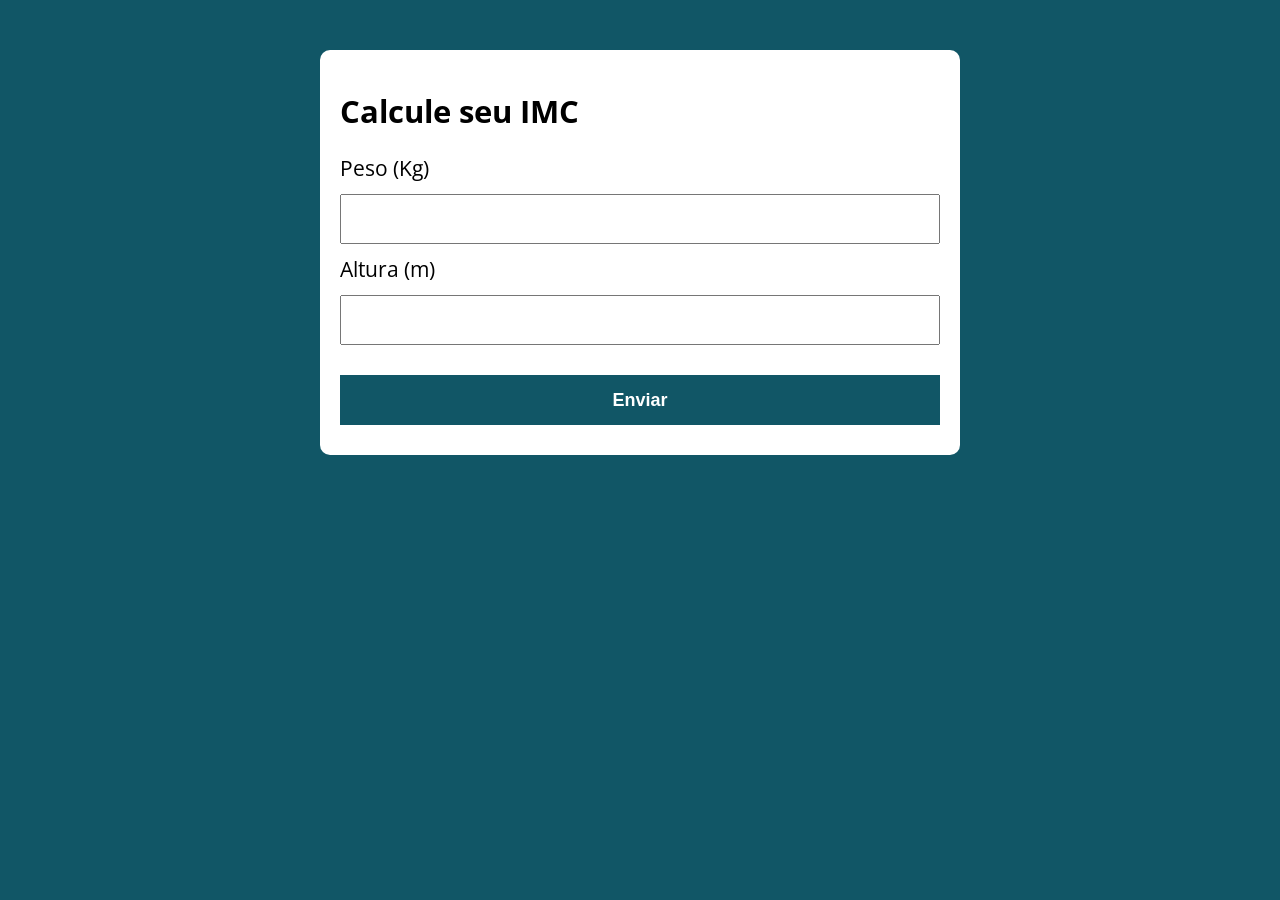
<file: secao3/aula26/index.html>
<!DOCTYPE html>
<html lang="pt-BR">

<head>
  <meta charset="UTF-8">
  <meta name="viewport" content="width=device-width, initial-scale=1.0">
  <meta http-equiv="X-UA-Compatible" content="ie=edge">
  <title>Calcule seu IMC</title>
  <link rel="stylesheet" href="./assets/css/style.css">
</head>

<body>

  <section class="container">
    <h1>Calcule seu IMC</h1>
    <form action="/" id="formulario" method="POST">
      <label for="peso">Peso (Kg)</label>
      <input type="text" id="peso" name="peso">
      <label for="altura">Altura (m)</label>
      <input type="text" id="altura" name="altura">
      <button type="submit">Enviar</button>
    </form>

    <div id="resultado"></div>
  </section>

  <script src="./assets/js/main.js"></script>
</body>

</html>
</file>
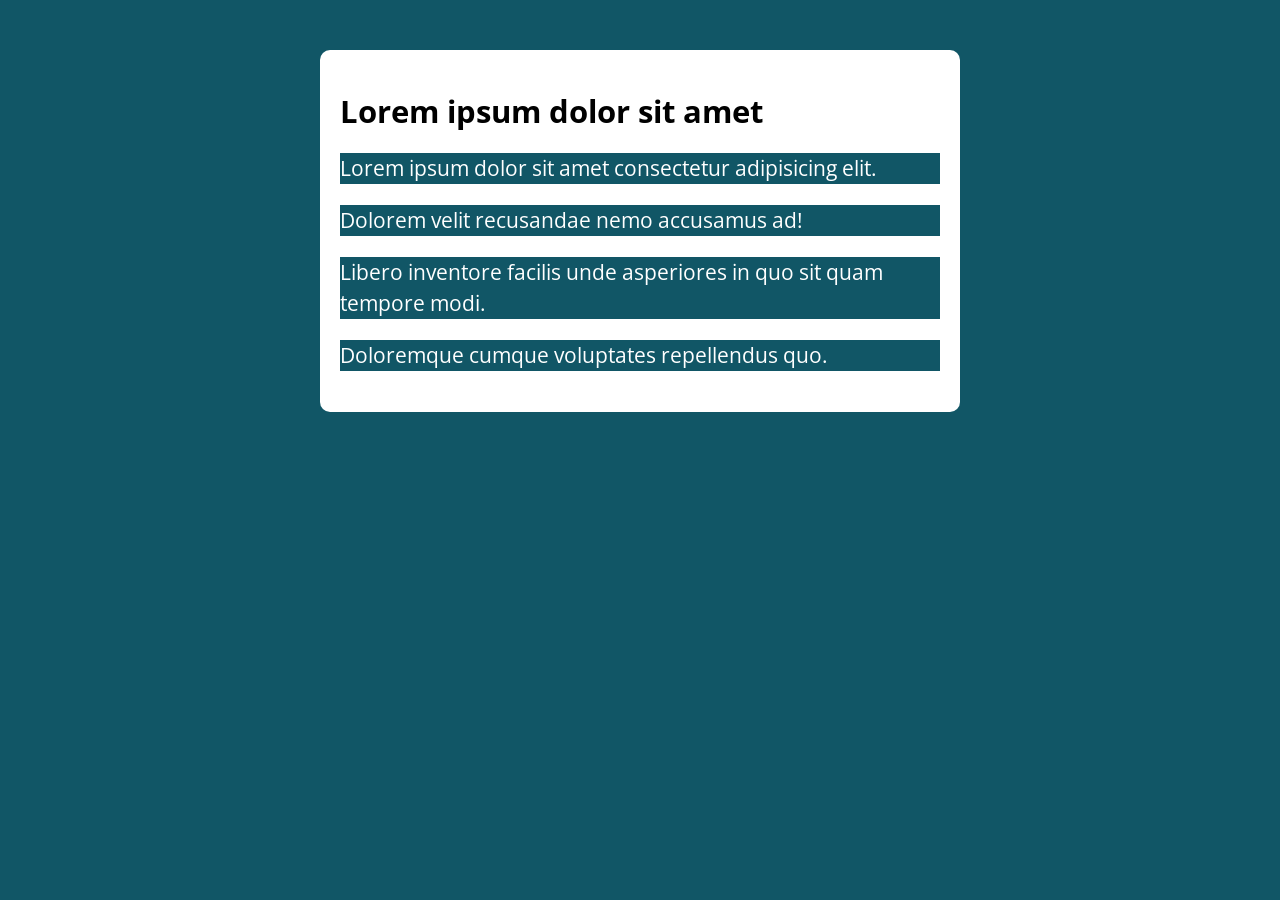
<file: secao3/exercicioNodeLIst/index.html>
<!DOCTYPE html>
<html lang="pt-BR">

<head>
  <meta charset="UTF-8">
  <meta name="viewport" content="width=device-width, initial-scale=1.0">
  <meta http-equiv="X-UA-Compatible" content="ie=edge">
  <title>Modelo</title>
  <link rel="stylesheet" href="./assets/css/style.css">
</head>

<body>

  <section class="container">
    <h1>Lorem ipsum dolor sit amet</h1>
    <div class="paragrafos">
      <p>Lorem ipsum dolor sit amet consectetur adipisicing elit.</p>
      <p>Dolorem velit recusandae nemo accusamus ad!</p>
      <p>Libero inventore facilis unde asperiores in quo sit quam tempore modi.</p>
      <p>Doloremque cumque voluptates repellendus quo.</p>
    </div>
  </section>

  <script src="./assets/js/main.js"></script>
</body>

</html>
</file>
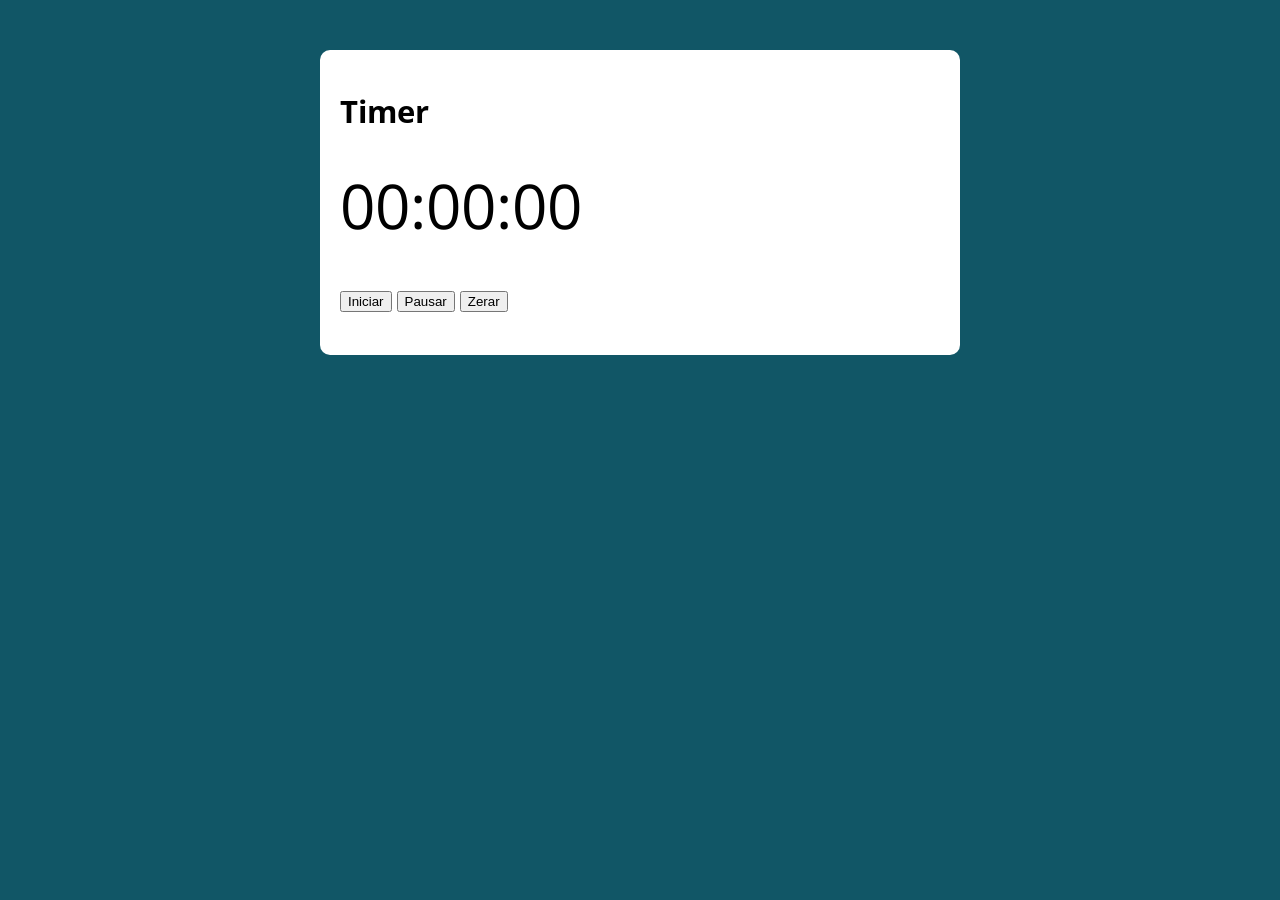
<file: secao3/timer/index.html>
<!DOCTYPE html>
<html lang="pt-BR">

<head>
  <meta charset="UTF-8">
  <meta name="viewport" content="width=device-width, initial-scale=1.0">
  <meta http-equiv="X-UA-Compatible" content="ie=edge">
  <title>Timer</title>
  <link rel="stylesheet" href="./assets/css/style.css">
</head>

<body>

  <section class="container">
    <h1>Timer</h1>
    <p class="timer">00:00:00</p>
    <p>
      <button type="button" class="iniciar">Iniciar</button>
      <button type="button" class="pausar">Pausar</button>
      <button type="button" class="zerar">Zerar</button>
    </p>
  </section>

  <script src="./assets/js/main.js"></script>
</body>

</html>
</file>
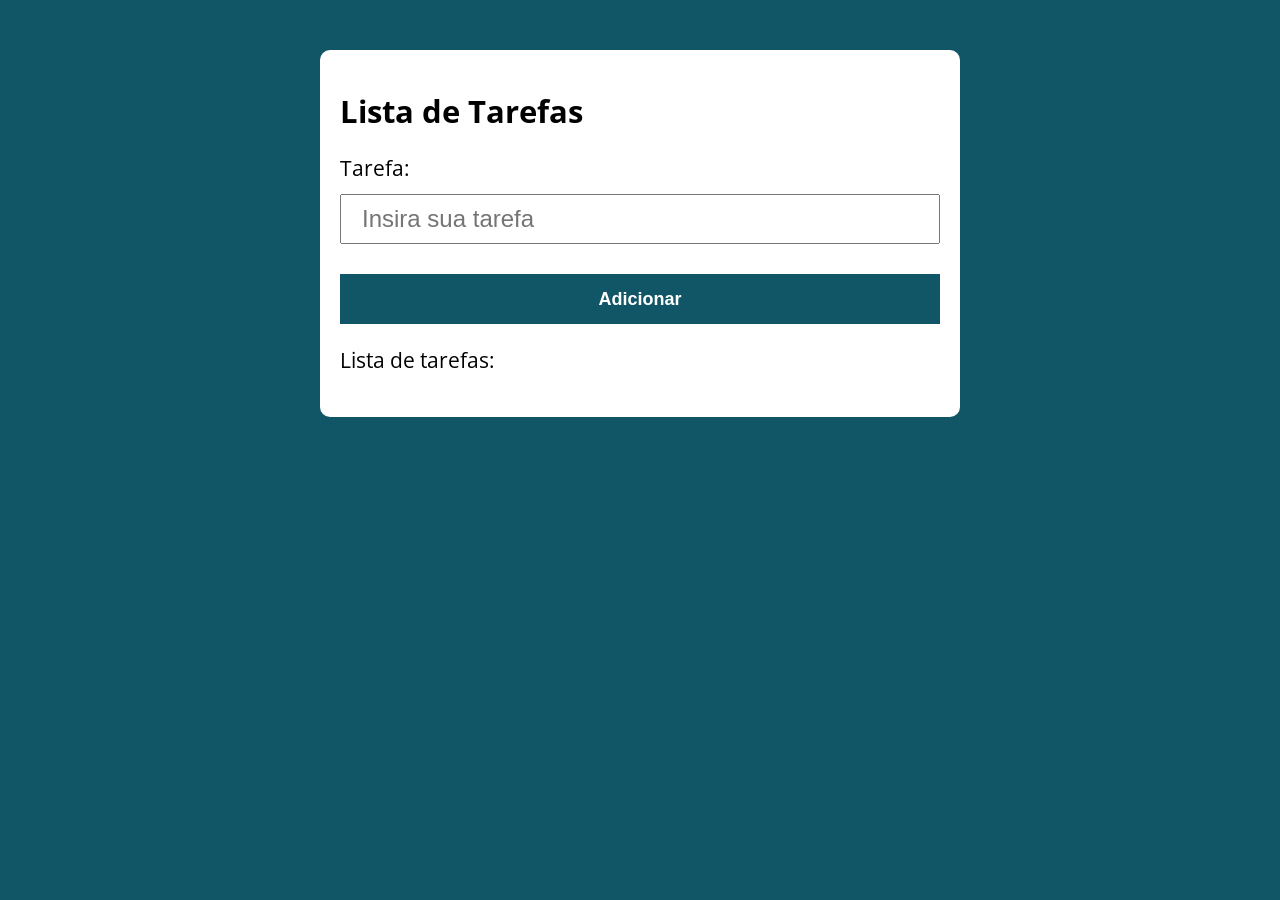
<file: secao3/ToDo List/index.html>
<!DOCTYPE html>
<html lang="pt-BR">

<head>
  <meta charset="UTF-8">
  <meta name="viewport" content="width=device-width, initial-scale=1.0">
  <meta http-equiv="X-UA-Compatible" content="ie=edge">
  <title>ToDo List</title>
  <link rel="stylesheet" href="./assets/css/style.css">
</head>

<body>

  <section class="container">
    <h1>Lista de Tarefas</h1>
    <form action="" class="addNovaTarefa">
      <label for="tarefa">Tarefa: </label>
      <input type="text" name="tarefa" class="novaTarefa" placeholder="Insira sua tarefa">
      <button class="adicionar">Adicionar</button>
    </form>    
    <div >
      <p>Lista de tarefas:</p>
      <ul class="lista">

      </ul>
    </div>
  </section>

  <script src="./assets/js/main.js"></script>
</body>

</html>
</file>
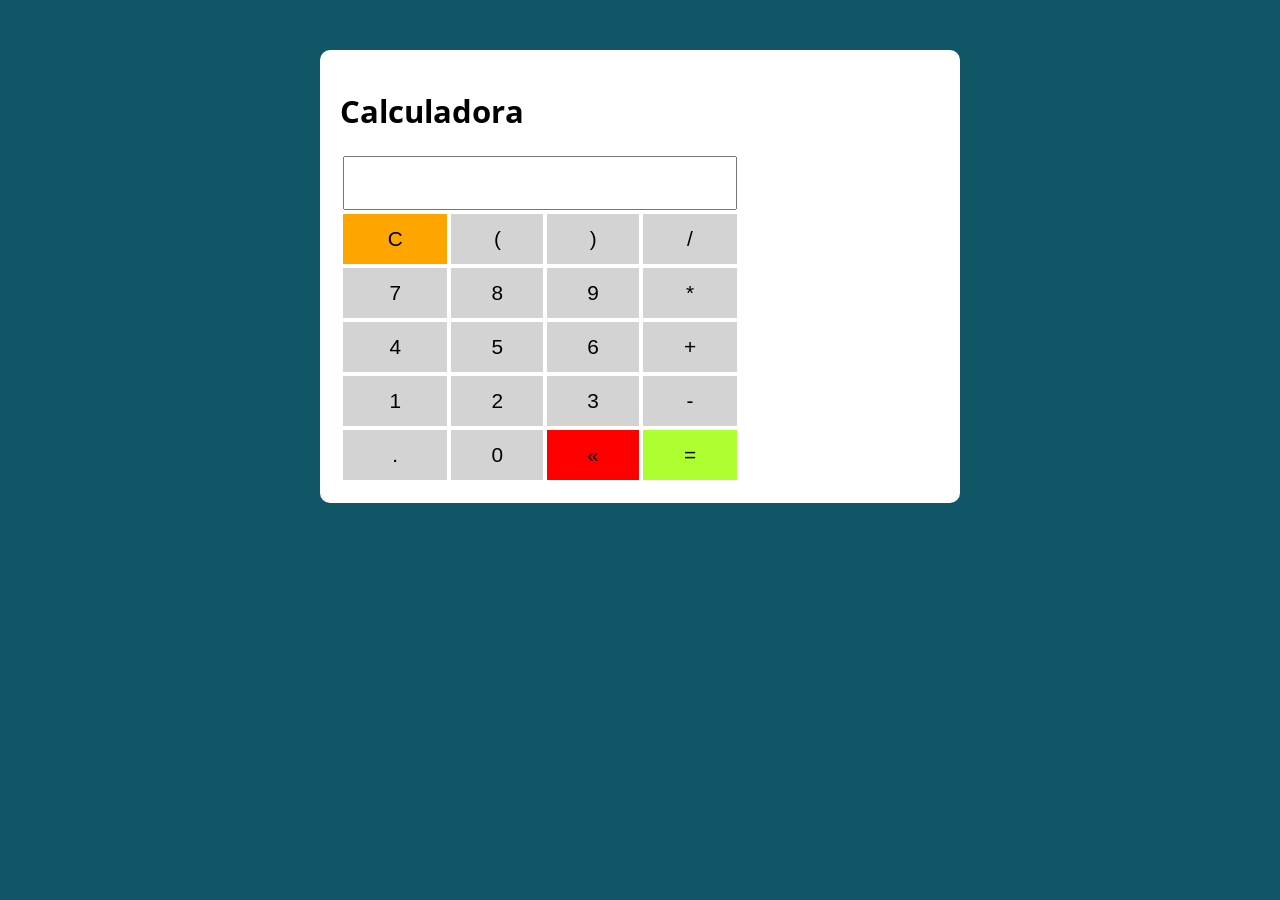
<file: secao4/calculadora/index.html>
<!DOCTYPE html>
<html lang="pt-BR">

<head>
  <meta charset="UTF-8">
  <meta name="viewport" content="width=device-width, initial-scale=1.0">
  <meta http-equiv="X-UA-Compatible" content="ie=edge">
  <title>Calculadora</title>
  <link rel="stylesheet" href="./assets/css/style.css">
</head>

<body>

  <section class="container">
    <h1>Calculadora</h1>
    <table class="calculadora">
      <tr>
        <td colspan="4">
          <input type="text" class="display" readonly>
        </td>
      </tr>
      <tr>
        <td><button class="btn btn-clear">C</button></td>
        <td><button class="btn btn-num">(</button></td>
        <td><button class="btn btn-num">)</button></td>
        <td><button class="btn btn-num">/</button></td>
      </tr>
      <tr>
        <td><button class="btn btn-num">7</button></td>
        <td><button class="btn btn-num">8</button></td>
        <td><button class="btn btn-num">9</button></td>
        <td><button class="btn btn-num">*</button></td>
      </tr>
      <tr>
        <td><button class="btn btn-num">4</button></td>
        <td><button class="btn btn-num">5</button></td>
        <td><button class="btn btn-num">6</button></td>
        <td><button class="btn btn-num">+</button></td>
      </tr>
      <tr>
        <td><button class="btn btn-num">1</button></td>
        <td><button class="btn btn-num">2</button></td>
        <td><button class="btn btn-num">3</button></td>
        <td><button class="btn btn-num">-</button></td>
      </tr>
      <tr>
        <td><button class="btn btn-num">.</button></td>
        <td><button class="btn btn-num">0</button></td>
        <td><button class="btn btn-del">&laquo;</button></td>
        <td><button class="btn btn-eq">=</button></td>
      </tr>
    </table>
  </section>

  <script src="./assets/js/main.js"></script>
</body>

</html>
</file>
<file: secao3/aula26/assets/css/style.css>
@import url('https://fonts.googleapis.com/css?family=Open+Sans:400,700&display=swap');
:root {
  --primary-color: rgb(17, 86, 102);
  --primary-color-darker: rgb(9, 48, 56);
}

* {
  box-sizing: border-box;
  outline: 0;
}

body {
  margin: 0;
  padding: 0;
  background: var(--primary-color);
  font-family: 'Open sans', sans-serif;
  font-size: 1.3em;
  line-height: 1.5em;
}

.container {
  max-width: 640px;
  margin: 50px auto;
  background: #fff;
  padding: 20px;
  border-radius: 10px;
}

form input, form label, form button {
  display: block;
  width: 100%;
  margin-bottom: 10px;
}

form input {
  font-size: 24px;
  height: 50px;
  padding: 0 20px;
}

form input:focus {
  outline: 1px solid var(--primary-color);
}

form button {
  border: none;
  background: var(--primary-color);
  color: #fff;
  font-size: 18px;
  font-weight: 700;
  height: 50px;
  cursor: pointer;
  margin-top: 30px;
}

form button:hover {
  background: var(--primary-color-darker);
}

.paragrafo-resultado, .bad {
  background: rgb(109, 255, 182);
  padding: 10px 20px;
}

.bad {
  background: rgb(255, 150, 150);
}
</file>
<file: secao3/exercicioNodeLIst/assets/css/style.css>
@import url('https://fonts.googleapis.com/css?family=Open+Sans:400,700&display=swap');
:root {
  --primary-color: rgb(17, 86, 102);
  --primary-color-darker: rgb(9, 48, 56);
}

* {
  box-sizing: border-box;
  outline: 0;
}

body {
  margin: 0;
  padding: 0;
  background: var(--primary-color);
  font-family: 'Open sans', sans-serif;
  font-size: 1.3em;
  line-height: 1.5em;
}

.container {
  max-width: 640px;
  margin: 50px auto;
  background: #fff;
  padding: 20px;
  border-radius: 10px;
}

form input, form label, form button {
  display: block;
  width: 100%;
  margin-bottom: 10px;
}

form input {
  font-size: 24px;
  height: 50px;
  padding: 0 20px;
}

form input:focus {
  outline: 1px solid var(--primary-color);
}

form button {
  border: none;
  background: var(--primary-color);
  color: #fff;
  font-size: 18px;
  font-weight: 700;
  height: 50px;
  cursor: pointer;
  margin-top: 30px;
}

form button:hover {
  background: var(--primary-color-darker);
}
</file>
<file: secao3/timer/assets/css/style.css>
@import url('https://fonts.googleapis.com/css?family=Open+Sans:400,700&display=swap');
:root {
  --primary-color: rgb(17, 86, 102);
  --primary-color-darker: rgb(9, 48, 56);
}

* {
  box-sizing: border-box;
  outline: 0;
}

body {
  margin: 0;
  padding: 0;
  background: var(--primary-color);
  font-family: 'Open sans', sans-serif;
  font-size: 1.3em;
  line-height: 1.5em;
}

.container {
  max-width: 640px;
  margin: 50px auto;
  background: #fff;
  padding: 20px;
  border-radius: 10px;
}

form input, form label, form button {
  display: block;
  width: 100%;
  margin-bottom: 10px;
}

form input {
  font-size: 24px;
  height: 50px;
  padding: 0 20px;
}

form input:focus {
  outline: 1px solid var(--primary-color);
}

form button {
  border: none;
  background: var(--primary-color);
  color: #fff;
  font-size: 18px;
  font-weight: 700;
  height: 50px;
  cursor: pointer;
  margin-top: 30px;
}

form button:hover {
  background: var(--primary-color-darker);
}

.timer{
  font-size: 3em;
  justify-content: center;
}

.pausado{
  color: red
}
</file>
<file: secao3/ToDo List/assets/css/style.css>
@import url('https://fonts.googleapis.com/css?family=Open+Sans:400,700&display=swap');
:root {
  --primary-color: rgb(17, 86, 102);
  --primary-color-darker: rgb(9, 48, 56);
}

* {
  box-sizing: border-box;
  outline: 0;
}

body {
  margin: 0;
  padding: 0;
  background: var(--primary-color);
  font-family: 'Open sans', sans-serif;
  font-size: 1.3em;
  line-height: 1.5em;
}

.container {
  max-width: 640px;
  margin: 50px auto;
  background: #fff;
  padding: 20px;
  border-radius: 10px;
}

form input, form label, form button {
  display: block;
  width: 100%;
  margin-bottom: 10px;
}

form input {
  font-size: 24px;
  height: 50px;
  padding: 0 20px;
}

form input:focus {
  outline: 1px solid var(--primary-color);
}

form button {
  border: none;
  background: var(--primary-color);
  color: #fff;
  font-size: 18px;
  font-weight: 700;
  height: 50px;
  cursor: pointer;
  margin-top: 30px;
}

form button:hover {
  background: var(--primary-color-darker);
}
</file>
<file: secao4/calculadora/assets/css/style.css>
@import url('https://fonts.googleapis.com/css?family=Open+Sans:400,700&display=swap');
:root {
  --primary-color: rgb(17, 86, 102);
  --primary-color-darker: rgb(9, 48, 56);
}

* {
  box-sizing: border-box;
  outline: 0;
}

body {
  margin: 0;
  padding: 0;
  background: var(--primary-color);
  font-family: 'Open sans', sans-serif;
  font-size: 1.3em;
  line-height: 1.5em;
}

.container {
  max-width: 640px;
  margin: 50px auto;
  background: #fff;
  padding: 20px;
  border-radius: 10px;
}

form input, form label, form button {
  display: block;
  width: 100%;
  margin-bottom: 10px;
}

form input {
  font-size: 24px;
  height: 50px;
  padding: 0 20px;
}

form input:focus {
  outline: 1px solid var(--primary-color);
}

form button {
  border: none;
  background: var(--primary-color);
  color: #fff;
  font-size: 18px;
  font-weight: 700;
  height: 50px;
  cursor: pointer;
  margin-top: 30px;
}

form button:hover {
  background: var(--primary-color-darker);
}

.calculadora{
  width: 400px;
}

.display{
  font-size: 2em;
  width: 100%;
  text-align: right;
}

.btn{
  width: 100%;
  height: 50px;
  font-size: 1em;
  border: none;
  background-color: lightgray;
  cursor: pointer;
}
.btn:hover{
  background-color: gray;
}

.btn-del{
  background-color: #ff0000;
}
.btn-del:hover{
  background-color: #8b0202;
}

.btn-eq{
  background-color: greenyellow;
}
.btn-eq:hover{
  background-color: green;
}

.btn-clear{
  background-color: orange;
}
.btn-clear:hover{
  background-color: darkgoldenrod;
}
</file>
